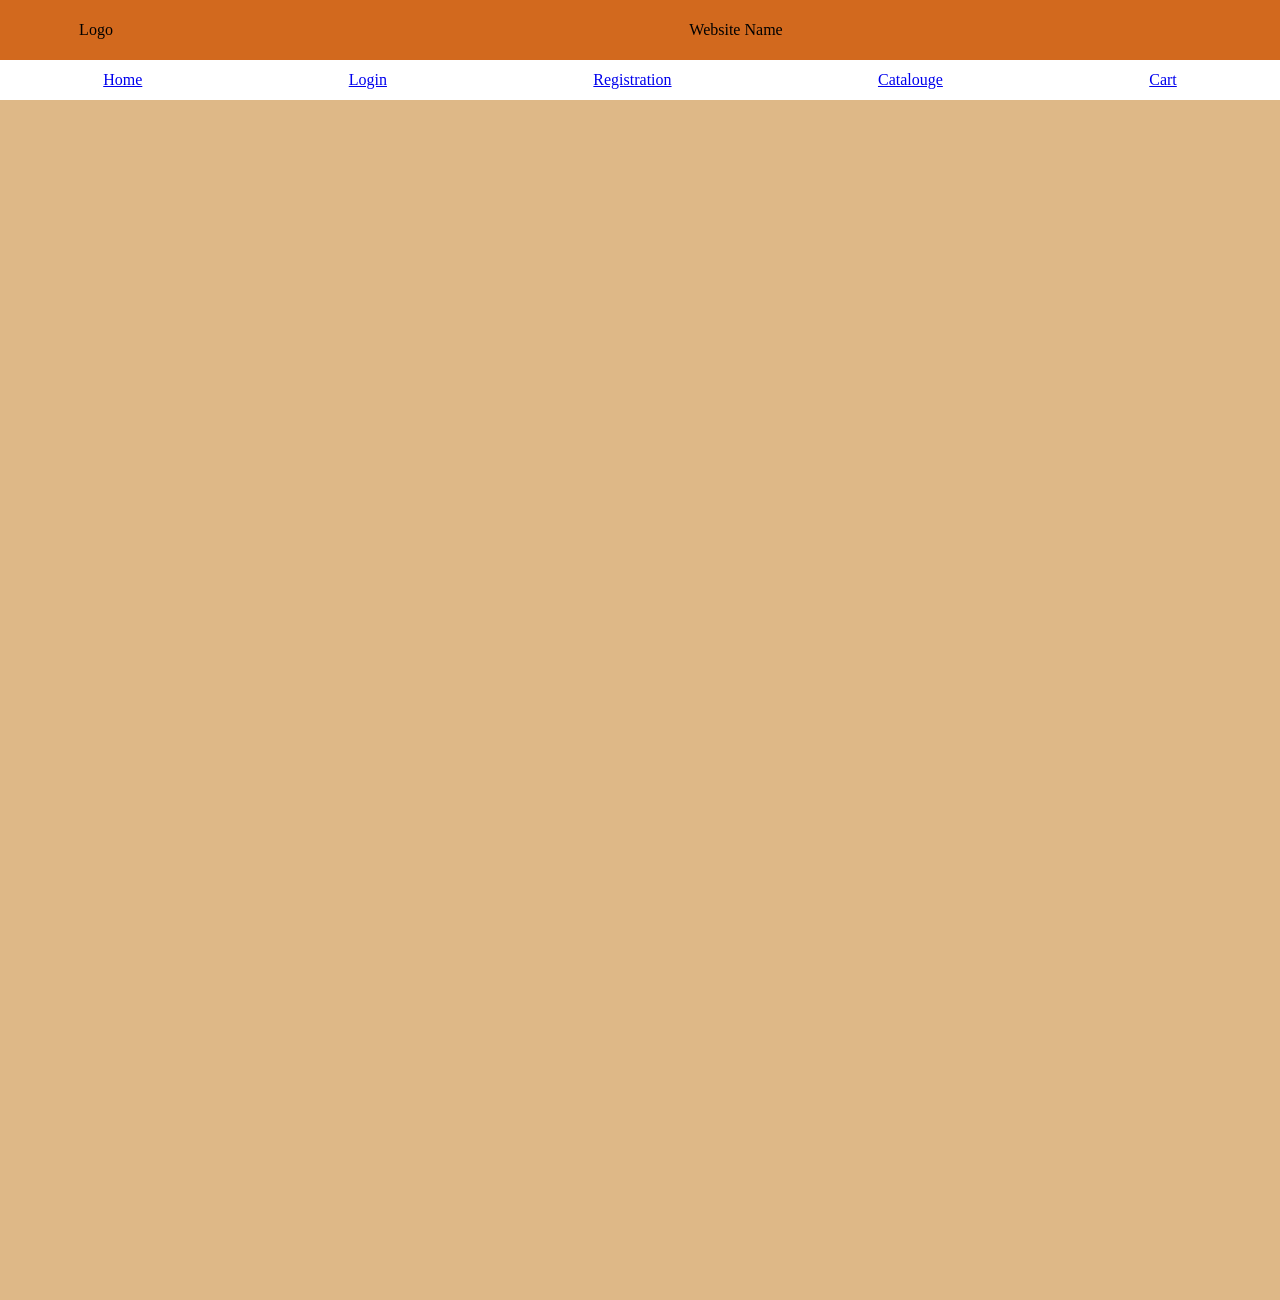
<file: index.html>
<!DOCTYPE html>
<html lang="en">
<head>
    <meta charset="UTF-8">
    <meta name="viewport" content="width=device-width, initial-scale=1.0">
    <link rel="stylesheet" href="bookstore.css">
    <title>Document</title>
</head>
<body>
    <div class="main">
        <div class="logo">
            <div>
                Logo
            </div>
        </div>
        <div class="name">
            <div>
                Website Name            
            </div>
            </div>
    </div>
    <div class="info">
        <a href="#">Home</a>
        <a href="login.html">Login</a>
        <a href="registration.html">Registration</a>
        <a href="#">Catalouge</a>
        <a href="#">Cart</a>
    </div>
    <div class="content">
        
    </div>
</body>
</html>
</file>
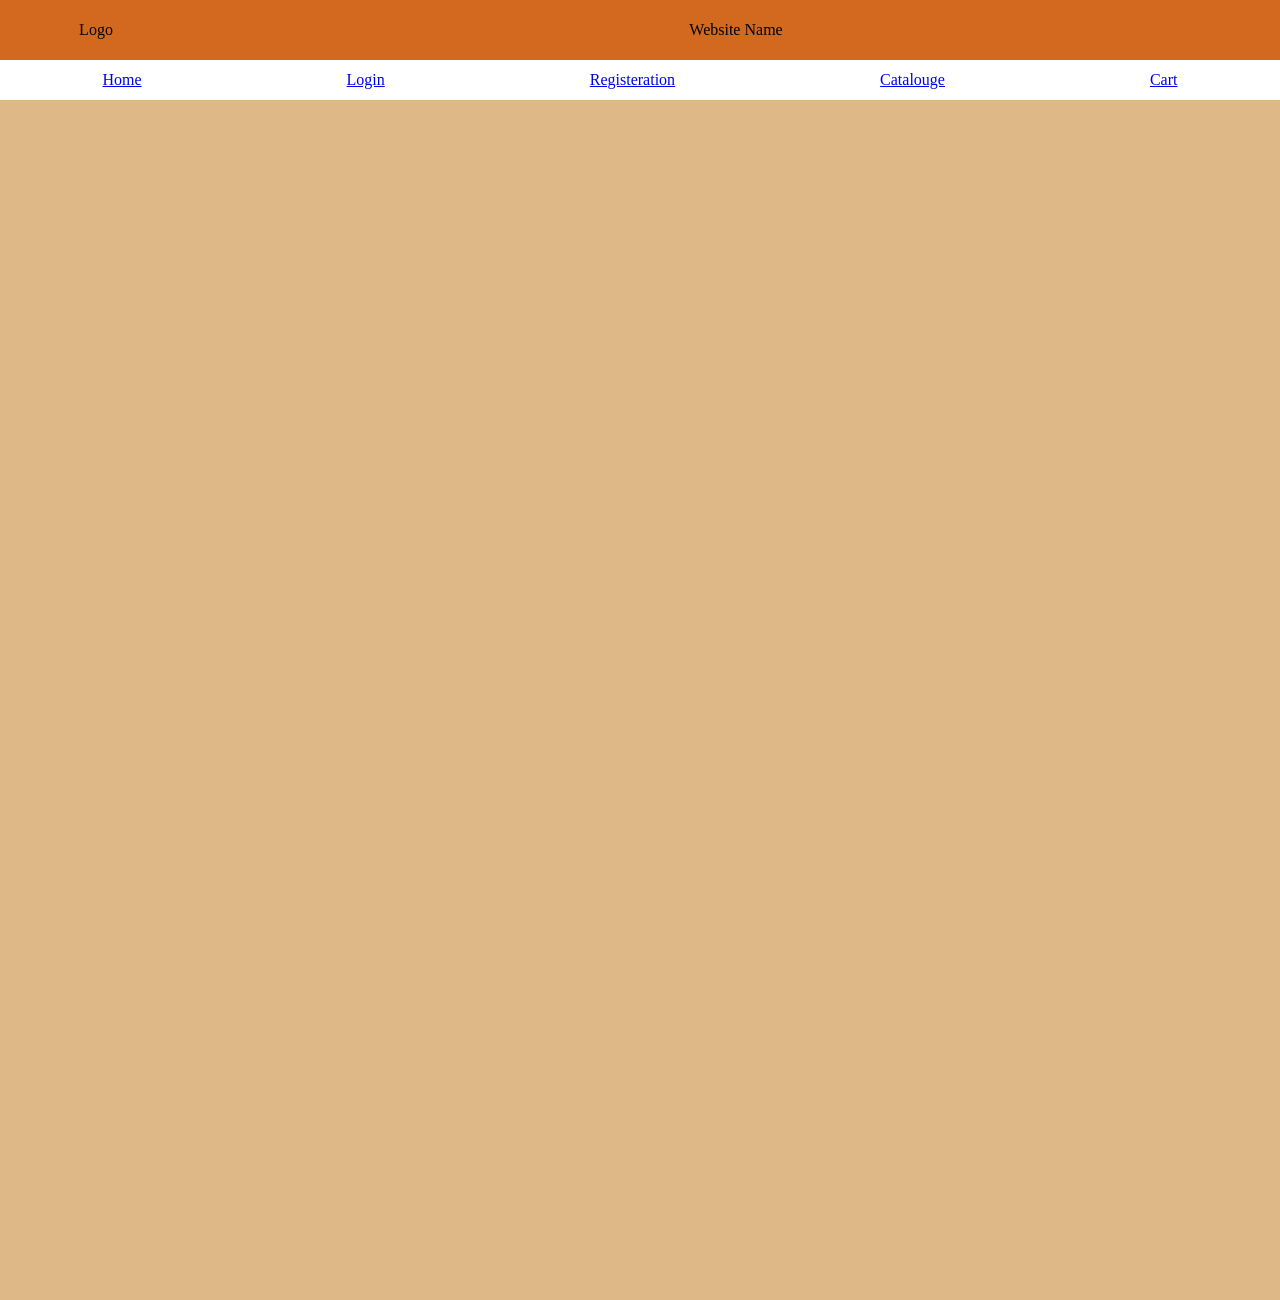
<file: homepage.html>
<!DOCTYPE html>
<html lang="en">
<head>
    <meta charset="UTF-8">
    <meta name="viewport" content="width=device-width, initial-scale=1.0">
    <link rel="stylesheet" href="bookstore.css">
    <title>Document</title>
</head>
<body>
    <div class="main">
        <div class="logo">
            <div>
                Logo
            </div>
        </div>
        <div class="name">
            <div>
                Website Name            
            </div>
            </div>
    </div>
    <div class="info">
        <a href="#">Home</a>
        <a href="#">Login</a>
        <a href="#">Registeration</a>
        <a href="#">Catalouge</a>
        <a href="#">Cart</a>
    </div>
    <div class="content">
        
    </div>
</body>
</html>
</file>
<file: bookstore.css>
*{
    margin: 0px;
    padding: 0px;
}
.main{
    display:flex;
    height: 60px;
    width: 100vw;
    background-color: chocolate;
    justify-content: center;
    align-items: center;
}
.logo{
    color: black;
    height: 40px;
    width: 15%;
    display:flex;
     justify-content: center;
    align-items: center;

}
.name{
     color: black;
    height: 40px;
    width: 85%;
    display:flex;
     justify-content: center;
    align-items: center;
}
.info{
     color: burlywood;
    height: 40px;
    width: 100vw;
    display:flex;
    justify-content:space-around;
    align-items: center;
}
.content{
    height: 1200px;
    width: 100vw;
    background-color: burlywood;
}
</file>
